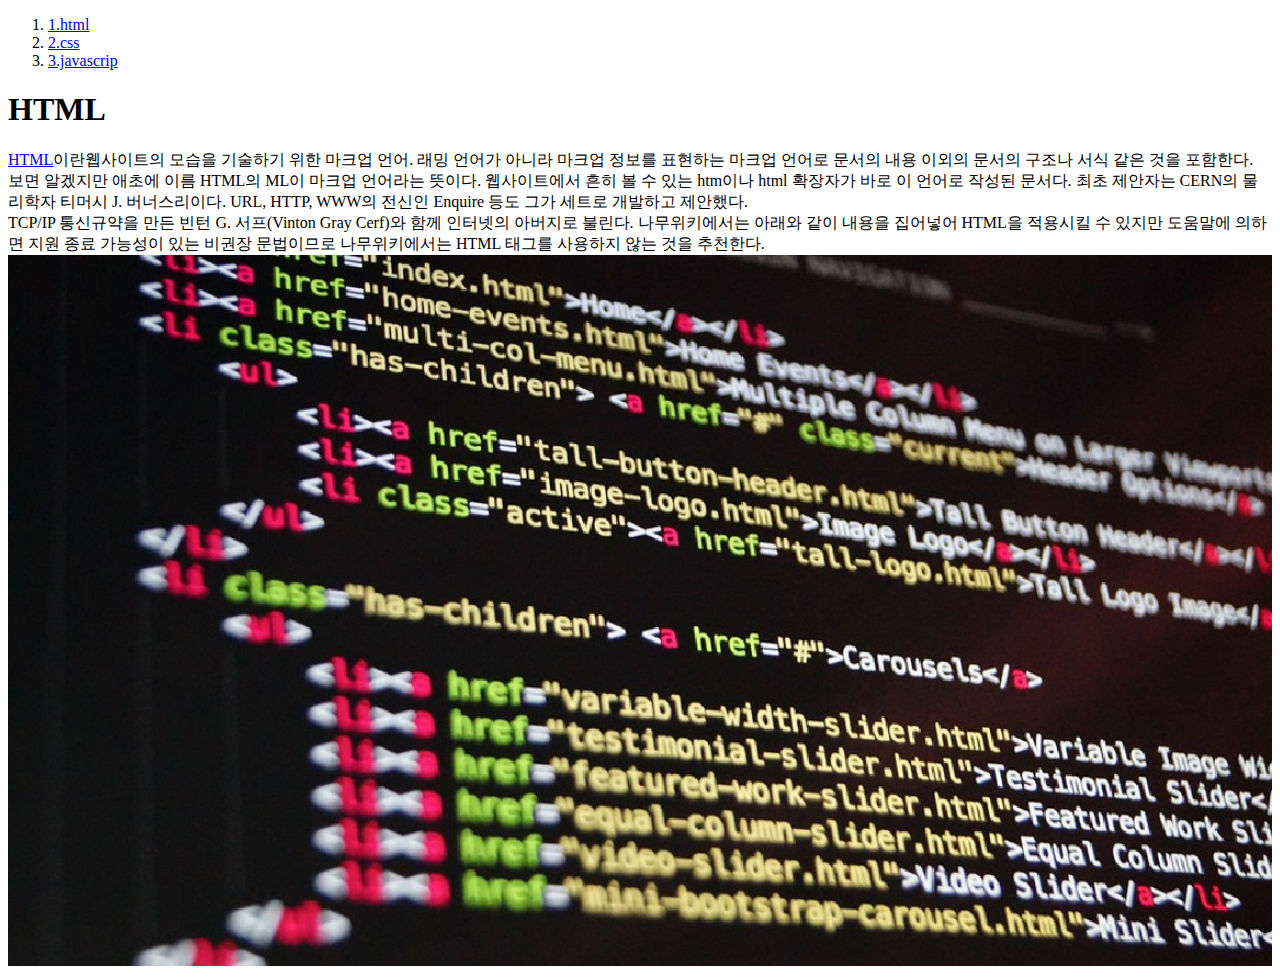
<file: index.html>
<!DOCTYPE html>
<html>
<head>
<title>WEB1 - html</title>
<meta charset = 'utf-8'>
</head>

<body>
<ol>
  <li><a href="1.html">1.html</a></li>
  <li><a href="2.html">2.css</a></li>
  <li><a href="3.html">3.javascrip</a></li>
</ol>
<h1>HTML</h1>
 <a href ="https://www.w3.org/TR/2011/WD-html5-20110405/" target ="_blank" title="html5 speicification">HTML</a>이란웹사이트의 모습을 기술하기 위한 마크업 언어.
래밍 언어가 아니라 마크업 정보를 표현하는 마크업 언어로 문서의 내용 이외의 문서의 구조나 서식 같은 것을 포함한다. <br>보면 알겠지만 애초에 이름 HTML의 ML이 마크업 언어라는 뜻이다. 웹사이트에서 흔히 볼 수 있는 htm이나 html 확장자가 바로 이 언어로 작성된 문서다.
최초 제안자는 CERN의 물리학자 티머시 J. 버너스리이다. URL, HTTP, WWW의 전신인 Enquire 등도 그가 세트로 개발하고 제안했다.<br> TCP/IP 통신규약을 만든 빈턴 G. 서프(Vinton Gray Cerf)와 함께 인터넷의 아버지로 불린다.
나무위키에서는 아래와 같이 내용을 집어넣어 HTML을 적용시킬 수 있지만 도움말에 의하면 지원 종료 가능성이 있는 비권장 문법이므로 나무위키에서는 HTML 태그를 사용하지 않는 것을 추천한다.
<img src = "coding.jpg" width = "100%">
</body>
</html>
</file>
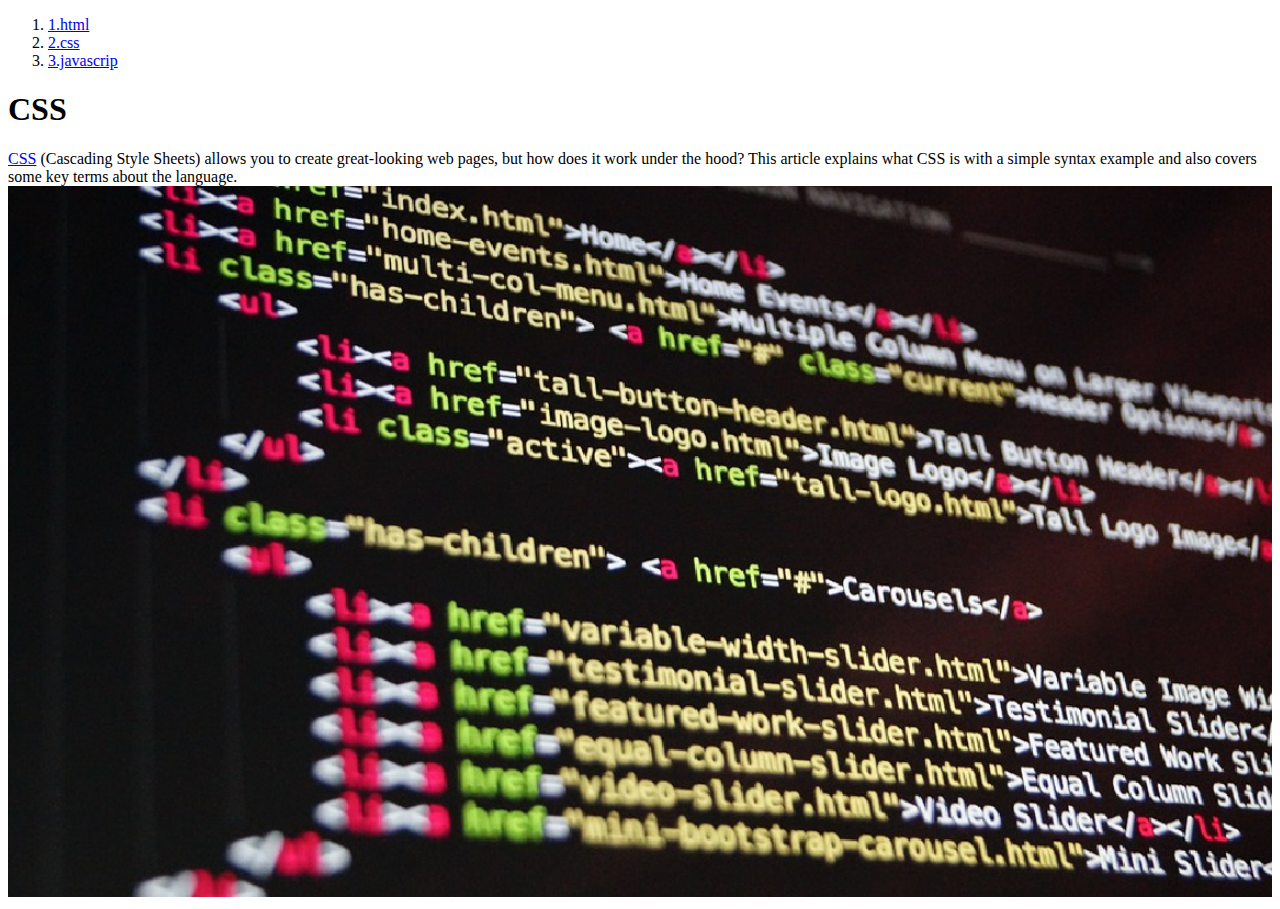
<file: 2.html>
<!DOCTYPE html>
<html>
<head>
<title>WEB1 - html</title>
<meta charset = 'utf-8'>
</head>

<body>
<ol>
  <li><a href="1.html">1.html</a></li>
  <li><a href="2.html">2.css</a></li>
  <li><a href="3.html">3.javascrip</a></li>
</ol>
<h1>CSS</h1>
<a href="https://www.w3.org/Style/CSS/specs.en.html" title="css speicification" target="_blank">CSS</a> (Cascading Style Sheets) allows you to create great-looking web pages, but how does it work under the hood? This article explains what CSS is with a simple syntax example and also covers some key terms about the language.
<img src = "coding.jpg" width = "100%">
</body>
</html>
</file>
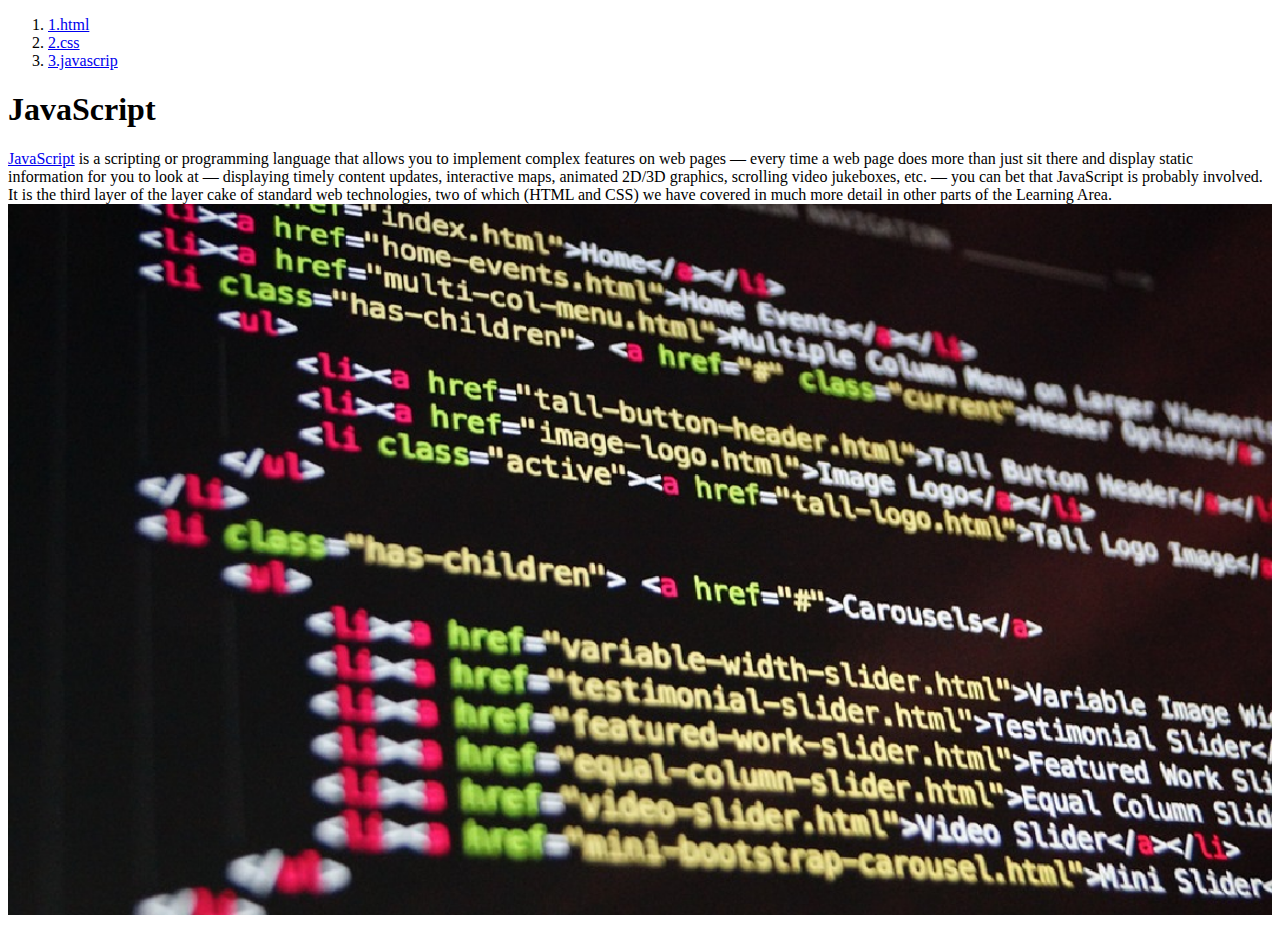
<file: 3.html>
<!DOCTYPE html>
<html>
<head>
<title>WEB1 - html</title>
<meta charset = 'utf-8'>
</head>

<body>
<ol>
  <li><a href="1.html">1.html</a></li>
  <li><a href="2.html">2.css</a></li>
  <li><a href="3.html">3.javascrip</a></li>
</ol>
<h1>JavaScript</h1>
 <a href ="https://www.w3resource.com/javascript/introduction/ECMA-and-javascript.php" target ="_blank" title="javascript speicification">JavaScript</a> is a scripting or programming language that allows you to implement complex features on web pages — every time a web page does more than just sit there and display static information for you to look at — displaying timely content updates, interactive maps, animated 2D/3D graphics, scrolling video jukeboxes, etc. — you can bet that JavaScript is probably involved. It is the third layer of the layer cake of standard web technologies, two of which (HTML and CSS) we have covered in much more detail in other parts of the Learning Area.
<img src = "coding.jpg" width = "100%">
</body>
</html>
</file>
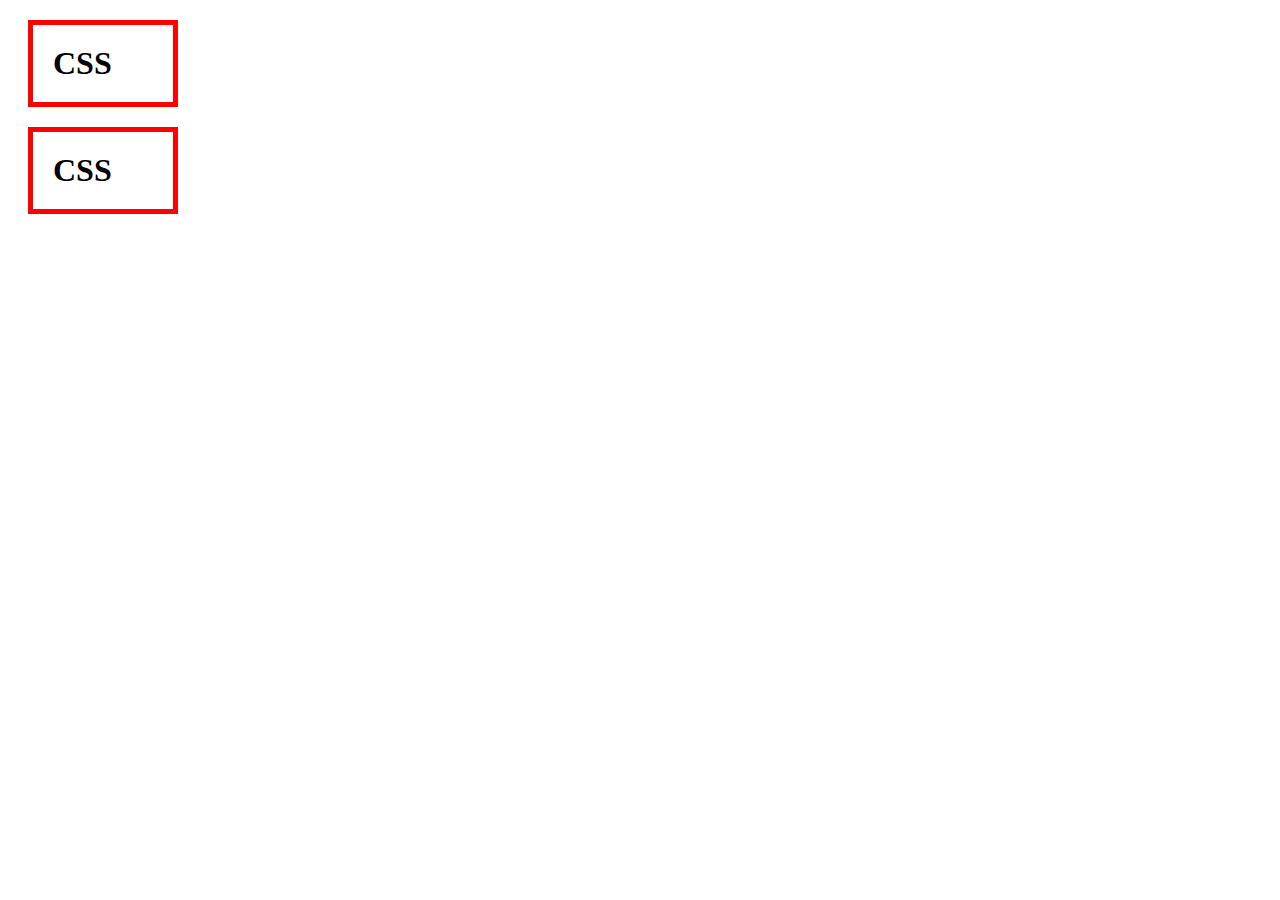
<file: box.html>
<!DOCTYPE html>
<html lang="en" dir="ltr">
<head>
<meta charset="utf-8">
<title></title>
<style media="screen">
  h1
  {
    border:5px solid red;
    padding:20px;
    margin:20px;
    display:block;
    width:100px;
  }
</style>
 </head>

  <body>
  <h1> CSS</h1>
  <h1> CSS</h1>

</html>
</file>
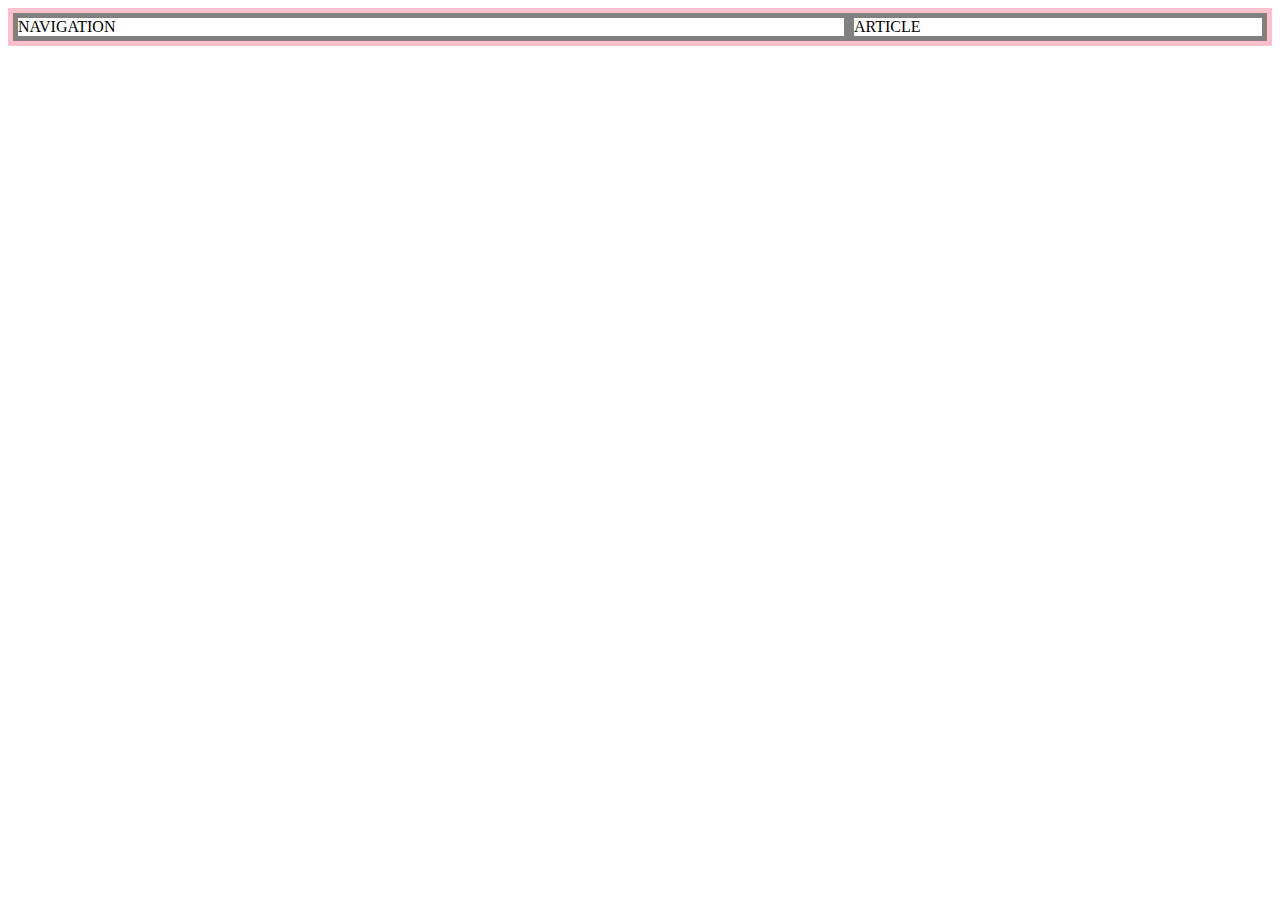
<file: grid.html>
<!DOCTYPE html>
<html lang="en" dir="ltr">
  <head>
    <meta charset="utf-8">
    <title></title>
    <style media="screen">
    #grid
    {
      border:5px solid pink;
      display:grid;
      grid-template-columns: 2fr 1fr;
    }
      div
      {
        border: 5px solid gray;
      }
    </style>
  </head>
  <body>
    <div id="grid">
    <div>NAVIGATION</div>
    <div>ARTICLE</div>
    </div>
  </body>
</html>
</file>
